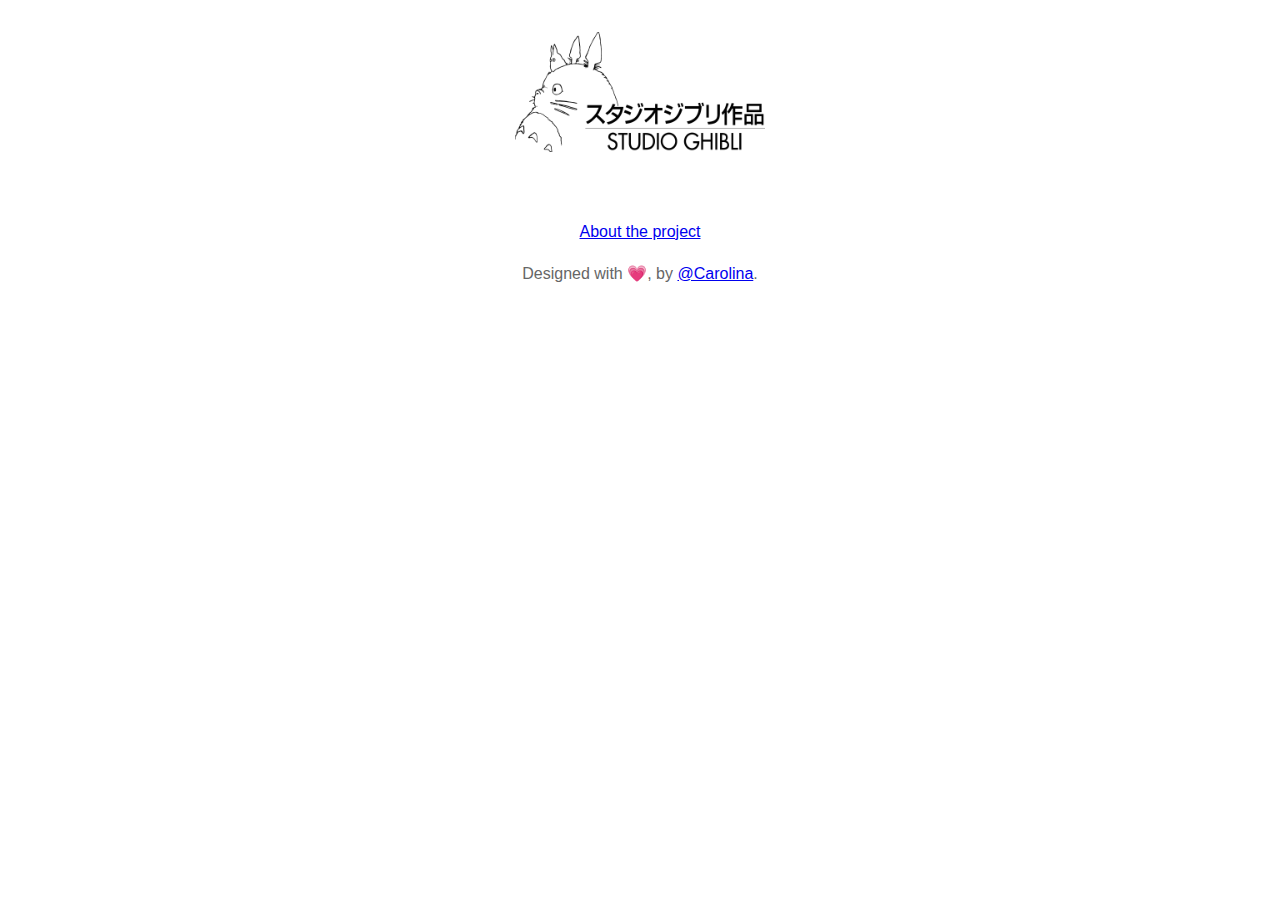
<file: index.html>
<!DOCTYPE html>
<html lang='en'>

<head>
    <!-- Required meta tags -->
    <meta charset="utf-8">
    <meta name="viewport" content="width=device-width, initial-scale=1, shrink-to-fit=no">

    <!-- Bootstrap CSS -->
    <link rel="stylesheet" href="https://stackpath.bootstrapcdn.com/bootstrap/4.5.0/css/bootstrap.min.css" integrity="sha384-9aIt2nRpC12Uk9gS9baDl411NQApFmC26EwAOH8WgZl5MYYxFfc+NcPb1dKGj7Sk" crossorigin="anonymous" >

    <!-- css file -->
    <link rel="stylesheet" href="style.css">

    <!-- icon library -->
    <link rel="stylesheet" href="https://cdnjs.cloudflare.com/ajax/libs/font-awesome/4.7.0/css/font-awesome.min.css">
    
        


    <title>
        Ghibli's World
    </title>

    <link rel="shortcut icon" href="favicon.ico"/>

</head>


<body>

    <div id="root"></div>
    <div id="footer">
        <a href="about.html">About the project</a>
        <p>Designed with &#128151, by <a href="https://google.com">@Carolina</a>.</p>
    </div>

    <script src="script.js"></script>
    
    <script src="scriptmovie.js"></script>
    <script src="http://ajax.googleapis.com/ajax/libs/jquery/1.7.1/jquery.min.js" type="text/javascript"></script>
</body>
</file>
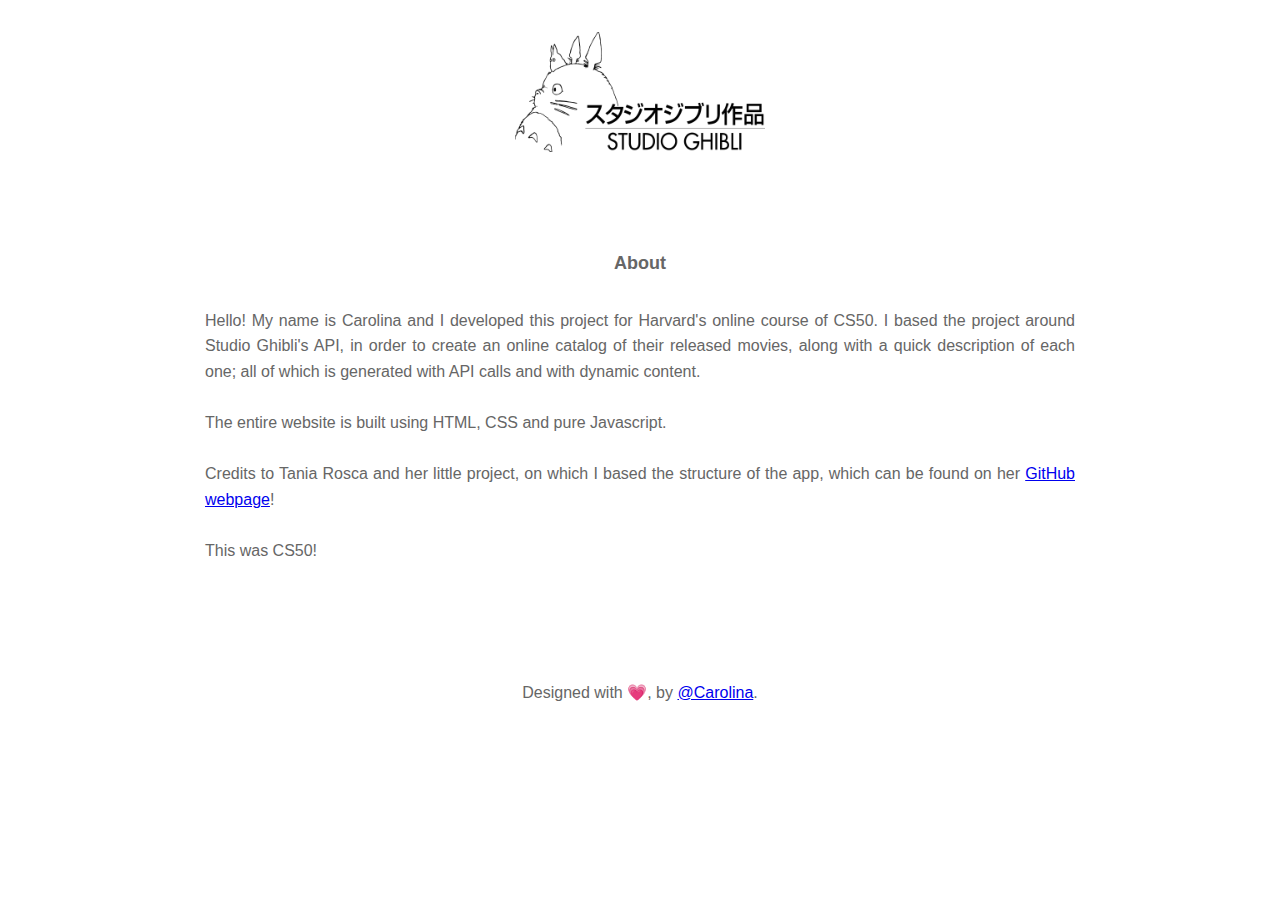
<file: about.html>
<!DOCTYPE html>
<html lang='en'>

<head>
    <!-- Required meta tags -->
    <meta charset="utf-8">
    <meta name="viewport" content="width=device-width, initial-scale=1, shrink-to-fit=no">

    <!-- Bootstrap CSS -->
    <link rel="stylesheet" href="https://stackpath.bootstrapcdn.com/bootstrap/4.5.0/css/bootstrap.min.css" integrity="sha384-9aIt2nRpC12Uk9gS9baDl411NQApFmC26EwAOH8WgZl5MYYxFfc+NcPb1dKGj7Sk" crossorigin="anonymous" >

    <link rel="stylesheet" href="style.css">

    <title>
        Ghibli's World | About
    </title>

    <link rel="shortcut icon" href="favicon.ico"/>

</head>


<body>

    <div id="root"></div>

    <div class="aboutDescription">
        <h2>About</h2>
        <p class="aboutContent">Hello! My name is Carolina and I developed this project for Harvard's online course of CS50. 
            I based the project around Studio Ghibli's API, in order to create an online catalog of their released movies, 
            along with a quick description of each one; all of which is generated with API calls and with dynamic content. 
            
            <br> <br>The entire website is built using HTML, CSS and pure Javascript. 

            <br><br>Credits to Tania Rosca and her little project, on which I based the structure of the app, which can be found on her <a href="https://taniarascia.github.io/sandbox/ghibli/">GitHub webpage</a>!
        
            <br><br>This was CS50!
        </p>

        
    </div>

    <div id="footer">
        <p>Designed with &#128151, by <a href="https://google.com">@Carolina</a>.</p>
    </div>

    <script src="scriptbasic.js"></script>
    <script src="http://ajax.googleapis.com/ajax/libs/jquery/1.7.1/jquery.min.js" type="text/javascript"></script>
</body>
</file>
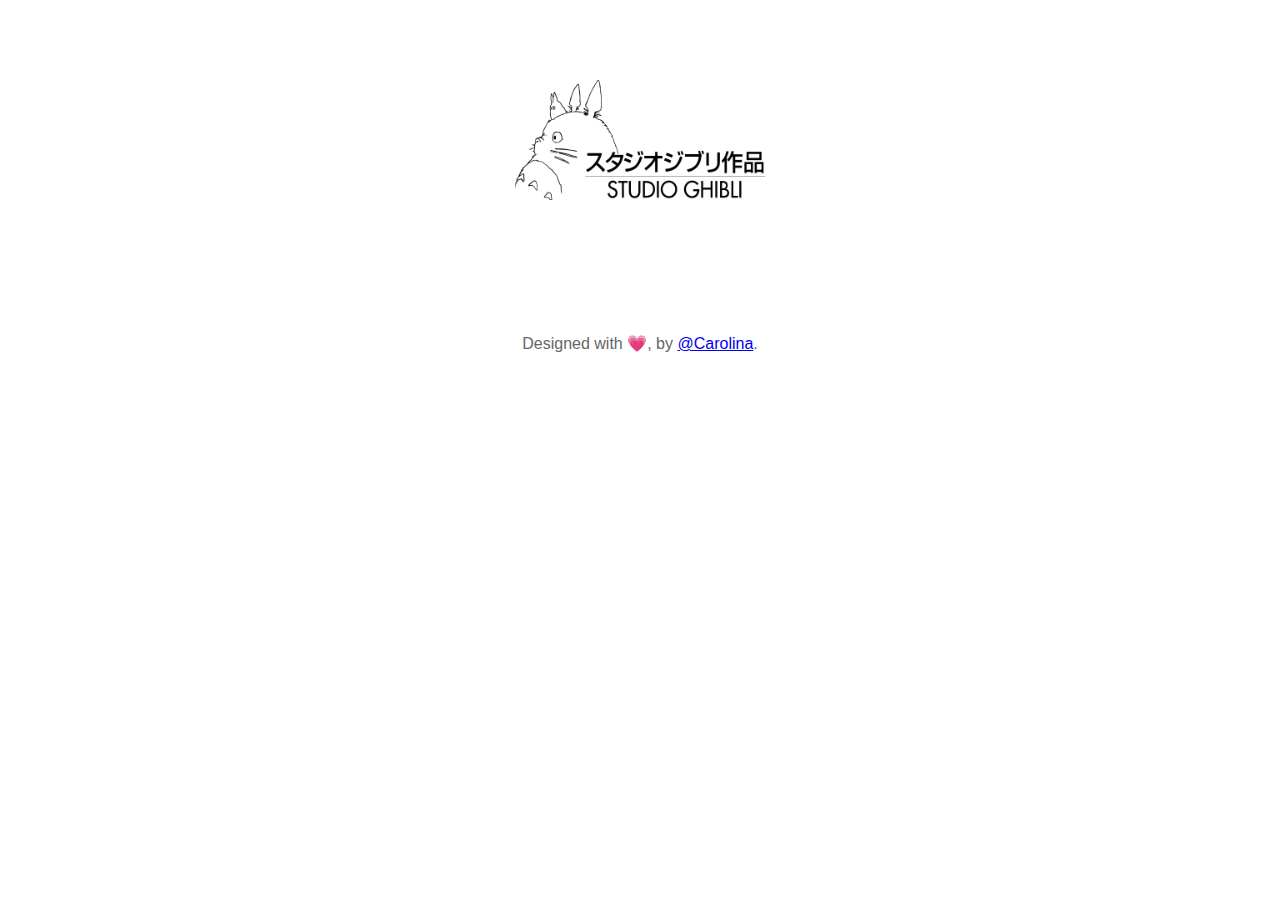
<file: Arriety.html>
<!DOCTYPE html>

<html lang='en'>


<head>
    <!-- Required meta tags -->
    <meta charset="utf-8">
    <meta name="viewport" content="width=device-width, initial-scale=1, shrink-to-fit=no">

    <!-- Bootstrap CSS -->
    <link rel="stylesheet" href="https://stackpath.bootstrapcdn.com/bootstrap/4.5.0/css/bootstrap.min.css" integrity="sha384-9aIt2nRpC12Uk9gS9baDl411NQApFmC26EwAOH8WgZl5MYYxFfc+NcPb1dKGj7Sk" crossorigin="anonymous" >

    <!-- css file -->
    <link rel="stylesheet" href="stylemovie.css">

    <!-- icon library -->
    
    <link href="https://fonts.googleapis.com/css2?family=Dawning+of+a+New+Day&display=swap" rel="stylesheet">
        


    <title>Arrietty</title>

</head>


<body>
    <div id="root">
        

    </div>
    <div id="footer">
        <p>Designed with &#128151, by <a href="https://google.com">@Carolina</a>.</p>
    </div>
    <script src="scriptmovie.js"></script>
    <script src="scriptpeople.js"></script>
    <script src="http://ajax.googleapis.com/ajax/libs/jquery/1.7.1/jquery.min.js" type="text/javascript"></script>
</body>
</file>
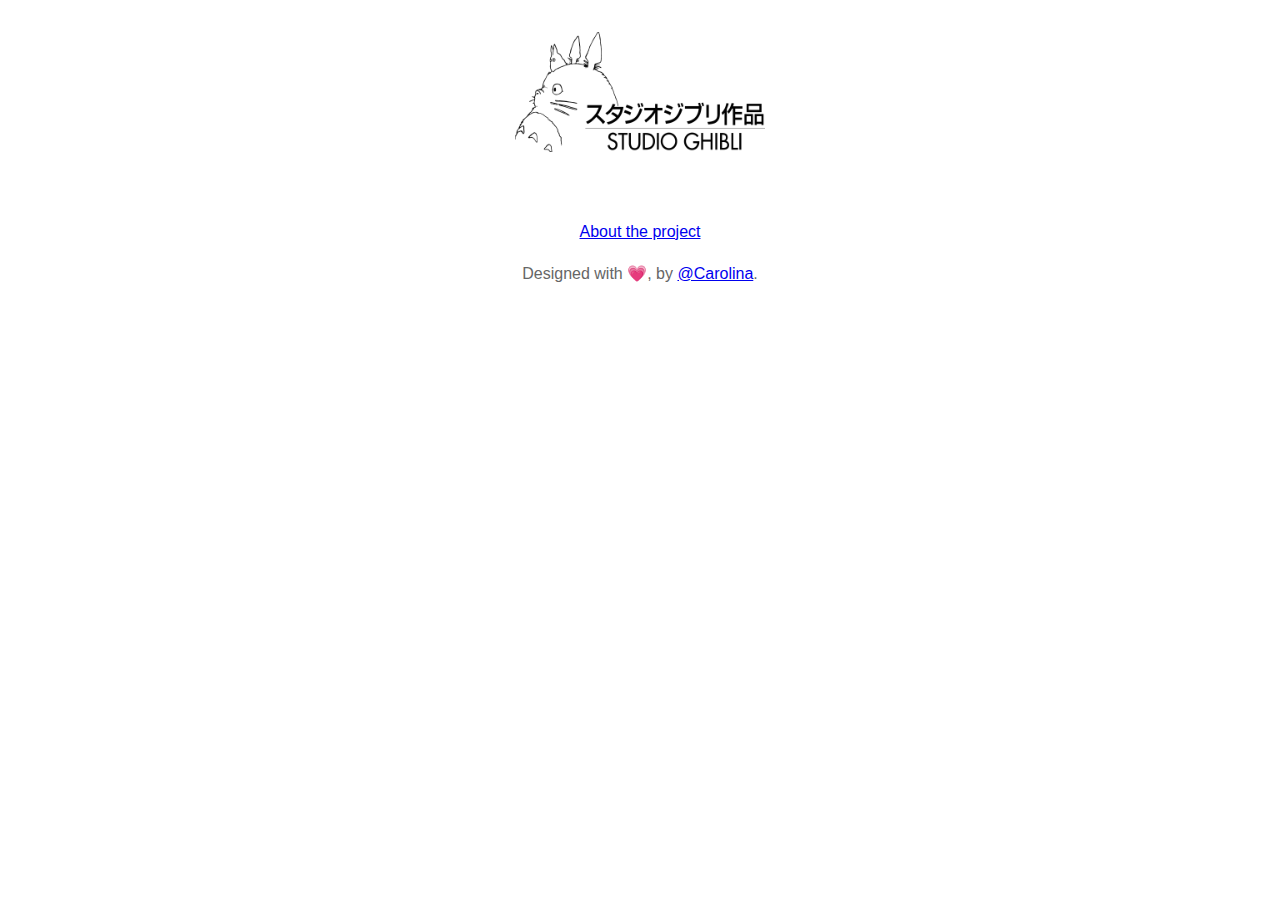
<file: movie.html>
<!DOCTYPE html>

<html lang='en'>


<head>
    <!-- Required meta tags -->
    <meta charset="utf-8">
    <meta name="viewport" content="width=device-width, initial-scale=1, shrink-to-fit=no">

    <!-- Bootstrap CSS -->
    <link rel="stylesheet" href="https://stackpath.bootstrapcdn.com/bootstrap/4.5.0/css/bootstrap.min.css" integrity="sha384-9aIt2nRpC12Uk9gS9baDl411NQApFmC26EwAOH8WgZl5MYYxFfc+NcPb1dKGj7Sk" crossorigin="anonymous" >

    <!-- css file -->
    <link rel="stylesheet" href="style.css">

    <title>Loading...</title>

    <link rel="shortcut icon" href="favicon.ico"/>
   
</head>


<body>
    <div id="root">


        

    </div>
    <div id="footer">
        <a href="about.html">About the project</a>
        <p>Designed with &#128151, by <a href="https://google.com">@Carolina</a>.</p>
    </div>

    
    <script src="scriptmovie.js"></script>
    
    <script src="http://ajax.googleapis.com/ajax/libs/jquery/1.7.1/jquery.min.js" type="text/javascript"></script>
</body>
</file>
<file: style.css>
.logo {
    display: block;
    margin: 2rem auto; 
    max-width: 100%;
    height: 120px;
}

.header {
  text-align: center;
}

.about, .project, .contact {
  display: inline-flex;
  text-align: center;
  padding: 20px;
}

.aboutDescription {
  margin: 0 auto;
  padding: 50px;
}

.aboutDescription > h2 {
  font-size: large;
  text-align: center;

}

.aboutContent {
  max-width: 900px;
  text-align: justify;
  margin: 0 auto;
  padding: 15px;
}

.movieImage {
    object-fit: cover;
    min-width: 100%;
    min-height: 100%;
    max-width: 100px;
    max-height: auto;
}

.imageCard {
  margin: 1rem;
  width: 500px;
  box-shadow: 2px 4px 25px rgba(0, 0, 0, .1);
  border-radius: 12px;
  overflow: hidden;
  transition: all .2s linear;
}

.box {
    margin: 1rem;
    box-shadow: 2px 4px 25px rgba(0, 0, 0, .1);
    border-radius: 12px;
    overflow: hidden;
    transition: all .2s linear;
    width: 500px;
    padding: 20px;
}

.titleContent {
  font-style: italic;
  display: inline;
}

.yearContent, .directorContent, .producerContent {
  display: inline; 
}

.movieDescription {
  margin-top: 30px;
  font-size: 18px;
  text-align: justify;
}



.card:hover > .movieImage {
    filter: blur(3px);
}



* {
    box-sizing: border-box
  }

  
  
html {
    -webkit-font-smoothing: antialiased;
    -moz-osx-font-smoothing: grayscale;
    font-family: 'Dosis', sans-serif;
    line-height: 1.6;
    color: #666;
    
  }
  
  #root {
    max-width: 1200px;
    margin: 0 auto;
    
  }
  

.title {
    display: none;
}


.card:hover > .title {

    background-color: rgba(8, 8, 8, 0.281);
    border-radius: 12px;
    padding: 10px;
    color: white;
    display: inline-block;
    font-size: medium;
    font-style: italic;
    text-align: center;
    position: absolute;
    top: 50%;
    left: 50%;
    transform: translate(-50%, -50%);
    
  }


  .container {
    display: flex;
    flex-wrap: wrap;
    max-height: 600px;
    overflow: auto;

  }

  .container::-webkit-scrollbar {
    width: 3px;
  }
  .container::-webkit-scrollbar-track {
    background: rgb(247, 247, 247);
  }
  .container::-webkit-scrollbar-thumb {
    
    border-radius: 3px;
    border: 3px solid rgb(161, 161, 161);
  }

  
  .card {
    margin: 1rem;
    box-shadow: 2px 4px 25px rgba(0, 0, 0, .1);
    border-radius: 12px;
    overflow: hidden;
    transition: all .2s linear;

  }


  
  .card:hover {
    box-shadow: 2px 8px 45px rgba(0, 0, 0, .15);
    transform: translate3D(0, -2px, 0);
    
  }


#footer {

    padding-top: 15px;
    text-align: center;
    margin-top: 20px;
    
}

  
  @media screen and (min-width: 600px) {
    .card {
      flex: 1 1 calc(50% - 2rem);
    }
  }
  
  @media screen and (min-width: 900px) {
    .card {
      flex: 1 1 calc(33% - 2rem);
    }
  }
</file>
<file: stylemovie.css>
@font-face {
    font-family: 'DawningDay';
    src: url('ghibli/DawningofaNewDay-Regular.ttf') format(ttf);
  }


.logo {
    display: block;
    margin: 5rem auto; 
    max-width: 100%;
    height: 120px;
    
}

.movieImage {
  object-fit: cover;
  min-width: 100%;
  min-height: 130px;
  max-width: 100px;
  max-height: 110px;

}

.card {
  margin: 1rem;
  border-color: transparent;
  border-radius: 12px;
  overflow: hidden;
  transition: all .2s linear;
}



* {
    box-sizing: border-box
  }


.details {
  text-align: center;
}

.description {
  font-style: italic;
  text-align: center;
  margin: 10px;
}
  
html {
    -webkit-font-smoothing: antialiased;
    -moz-osx-font-smoothing: grayscale;
    font-family: 'Dosis', sans-serif;
    line-height: 1.6;
    color: #666;
    
  }
  
  #root {
    max-width: 1200px;
    margin: 0 auto;
    
  }
  



.h1 {
    font-family: 'DawningDay';

}

  
  .container {
    display: fixed;
    max-height: 600px;
    overflow: auto;

  }


  .container::-webkit-scrollbar {
    width: 3px;
  }
  .container::-webkit-scrollbar-track {
    background: rgb(247, 247, 247);
  }
  .container::-webkit-scrollbar-thumb {
    
    border-radius: 3px;
    border: 3px solid rgb(161, 161, 161);
  }

  



#footer {
    /*background-color: mediumaquamarine;*/
    padding-top: 15px;
    text-align: center;
    margin-top: 20px;
}
  
  @media screen and (min-width: 600px) {
    .card {
      flex: 1 1 calc(50% - 2rem);
    }
  }
  
  @media screen and (min-width: 900px) {
    .card {
      flex: 1 1 calc(33% - 2rem);
    }
  }
  
  /*.card:nth-child(2n) h1 {
    background-image: linear-gradient(120deg, #84fab0 0%, #8fd3f4 100%);
  }
  
  .card:nth-child(4n) h1 {
    background-image: linear-gradient(120deg, #ff9a9e 0%, #fecfef 100%);
  }
  
  .card:nth-child(5n) h1 {
    background-image: linear-gradient(120deg, #ffc3a0 0%, #ffafbd 100%);
  }

*/

  /*
  
    h1 {
    text-align: center;
    padding: 1.5rem 2.5rem;
    background-image: linear-gradient(120deg, #fbc2eb 0%, #a6c1ee 100%);
    margin: 0 0 2rem 0;
    font-size: 1.5rem;
    color: white;
  }
  
  */
</file>
